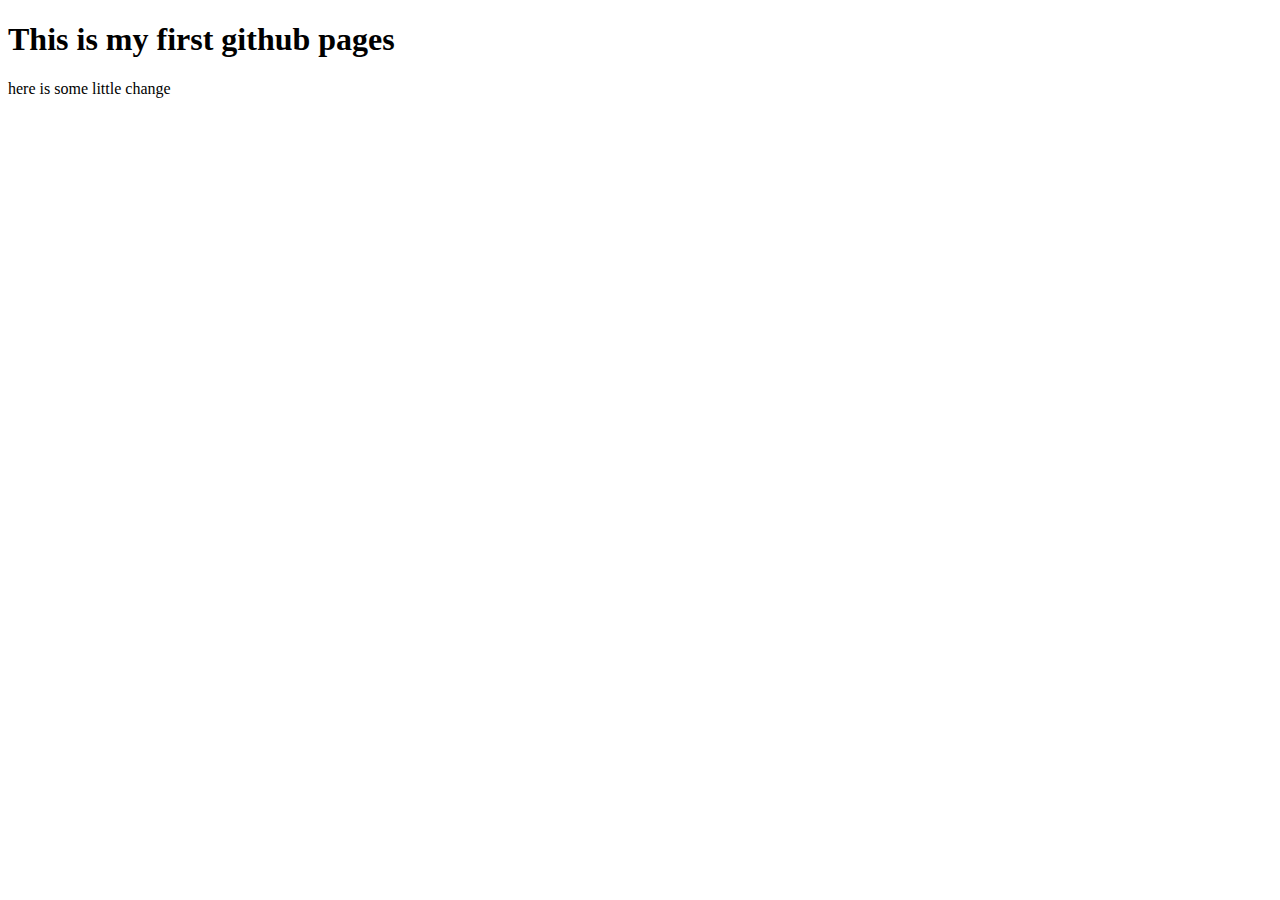
<file: index.html>
<!DOCTYPE html>
<html lang="en">
<head>
    <meta charset="UTF-8">
    <meta name="viewport" content="width=device-width, initial-scale=1.0">
    <title>wodediyigexiangmu</title>
</head>
<body>
    <h1>This is my first github pages</h1>
    <p>here is some little change</p>
</body>
</html>
</file>
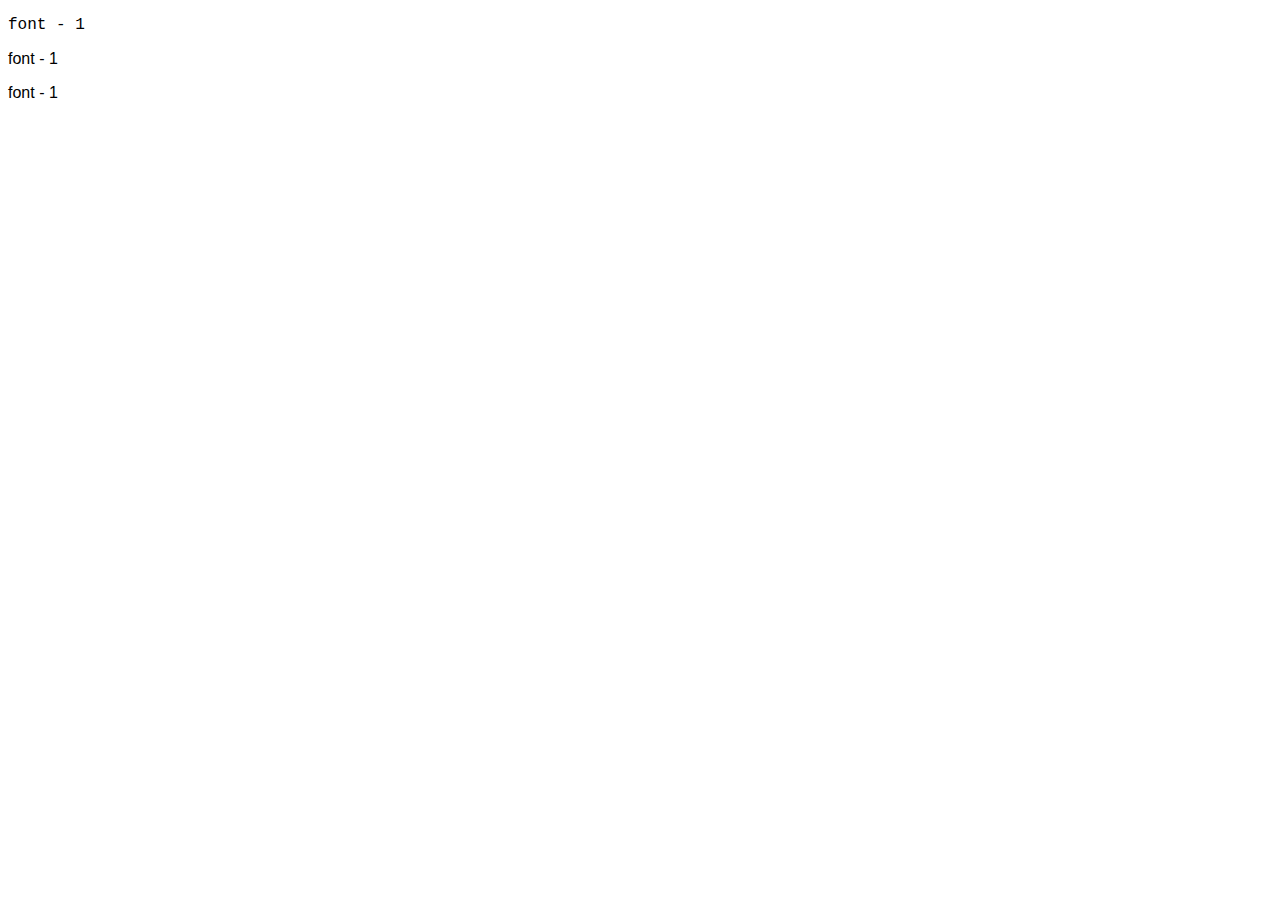
<file: Lecss.html>
<!DOCTYPE html>
<html lang="en">
<head>
    <meta charset="UTF-8">
    <meta name="viewport" content="width=device-width, initial-scale=1.0">
    <title>Not Document</title>
    <link rel="stylesheet" href="css/another.css">
</head>
<body>
   <p class="text-1">font - 1</p>
   <p class="text-2">font - 1</p>
   <p class="text-3">font - 1</p>
</body>
</html>
</file>
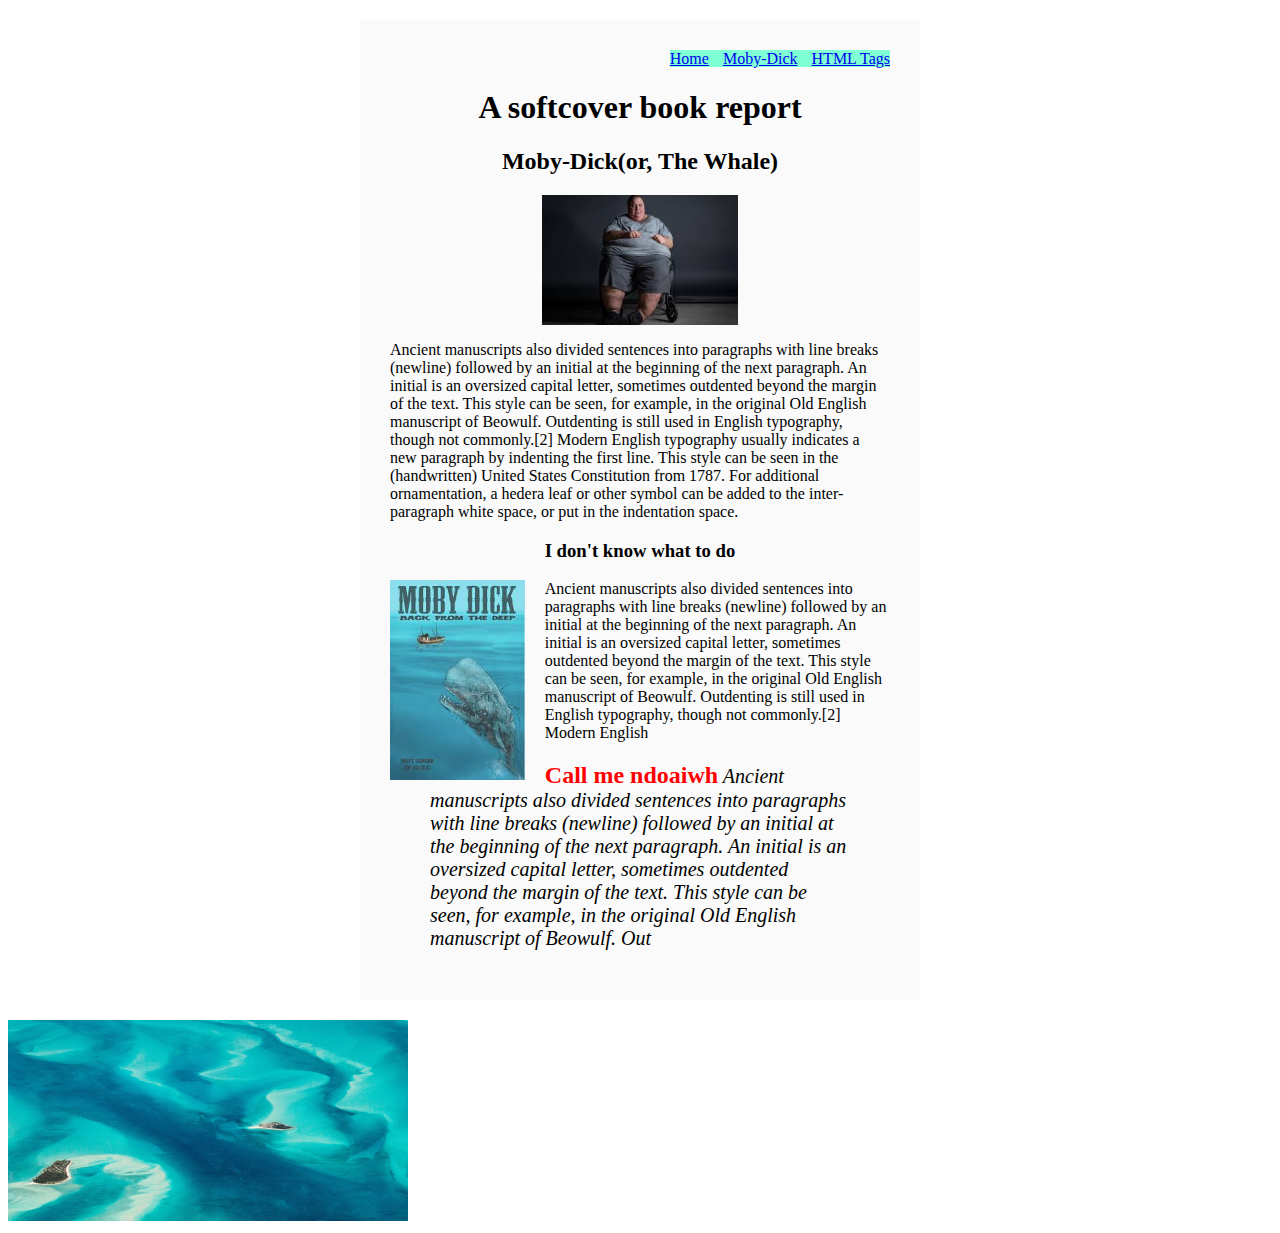
<file: moby_dick.html>
<!DOCTYPE html>
<html lang="en">
<head>
    <meta charset="UTF-8">
    <meta name="viewport" content="width=device-width, initial-scale=1.0">
    <title>Moby Dick</title>
</head>
<body>
    <div style="width: 500px;margin: 20px auto;padding: 30px;background-color: #fafafa;">
        <div style="text-align: right;">
        <span style="background-color: aquamarine;"><a href="index.html">Home</a>
        <a href="moby_dick.html" style="margin: 0 0 0 10px;">Moby-Dick</a>
        <a href="tags.html" style="margin: 0 0 0 10px;">HTML Tags</a></span>
    </div>
    <header style="margin: 20px 0;">
        <h1 style="text-align: center;">A softcover book report</h1>
        <h2 style="text-align: center;">Moby-Dick(or, The Whale)</h2>
    </header>
    <img 
    src="res/download.jpg" 
    alt="nope"
    height="130px"
    style="display: block;margin: 0 auto;"
    >
    <div>
        <p>
            Ancient manuscripts also divided sentences into paragraphs with line breaks (newline)
             followed by an initial at the beginning of the next paragraph. An initial is an 
             oversized capital letter, sometimes outdented beyond the margin of the text. 
             This style can be seen, for example, in the original Old English manuscript of Beowulf. 
             Outdenting is still used in English typography, though not commonly.[2] Modern English
              typography usually indicates a new paragraph by indenting the first line. This style can be 
              seen in the (handwritten) United States Constitution from 1787. For additional 
              ornamentation, a hedera leaf or other symbol can be added to the inter-paragraph white
               space, or put in the indentation space.
        </p>
    </div>

    <div>

        <h3><center>I don't know what to do</center></h3>
        <a href="https;//www.sysu.edu.cn" target="_blank" rel="noopener">
            <img src="[data-uri]" 
            alt="nope" height="200" style="float: left; margin: 0 20px 0 0;">
        </a>
        <p>
           Ancient manuscripts also divided sentences into paragraphs with line breaks (newline)
             followed by an initial at the beginning of the next paragraph. An initial is an 
             oversized capital letter, sometimes outdented beyond the margin of the text. 
             This style can be seen, for example, in the original Old English manuscript of Beowulf. 
             Outdenting is still used in English typography, though not commonly.[2] Modern English 
        </p>

        <blockquote style="font-style: italic;font-size: 20px;">
            <p>
                <span style="font-style: normal;font-size: 24px;font-weight: bold;color: #ff0000;">Call me ndoaiwh</span> Ancient manuscripts also divided sentences into paragraphs with line breaks (newline)
             followed by an initial at the beginning of the next paragraph. An initial is an 
             oversized capital letter, sometimes outdented beyond the margin of the text. 
             This style can be seen, for example, in the original Old English manuscript of Beowulf. 
             Out
            </p>
        </blockquote>
    </div>
    </div>

    <div>
        <img src="res/cf4e8200f0a82a1c1e24b2c7029eae9.png" 
        alt="no"
        width="400">
    </div>
    
</body>
</html>
</file>
<file: css/another.css>
.text-1 {
    font-family: 'Courier New', Courier, monospace;
}

.text-2 {
    font-family: 'Franklin Gothic Medium', 'Arial Narrow', Arial, sans-serif;
}

.text-3 {
    font-family: 'Lucida Sans', 'Lucida Sans Regular', 'Lucida Grande', 'Lucida Sans Unicode', Geneva, Verdana, sans-serif;
}
</file>
